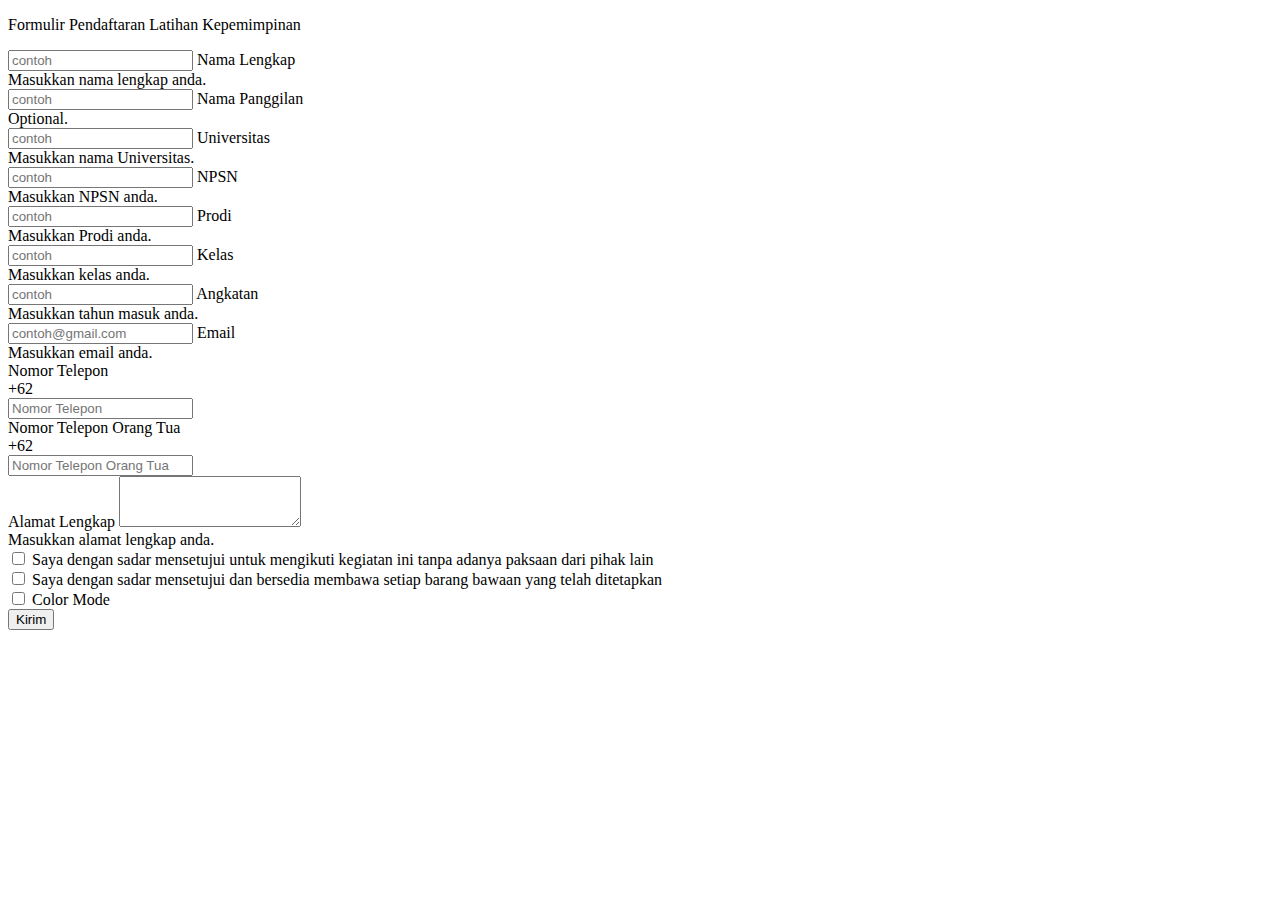
<file: Web/Bootstrap Form/index.html>
<!DOCTYPE html>
<html lang="en">
<head>
  <meta charset="UTF-8">
  <meta http-equiv="X-UA-Compatible" content="IE=edge">
  <meta name="viewport" content="width=device-width, initial-scale=1.0, user-scalabel=no">
  <link rel="icon" href="assets/logo.png" type="image/x-icon">
  <!-- <link rel="stylesheet" href="style.css"> -->
  <link href="https://cdn.jsdelivr.net/npm/bootstrap@5.3.0-alpha3/dist/css/bootstrap.min.css" rel="stylesheet" integrity="sha384-KK94CHFLLe+nY2dmCWGMq91rCGa5gtU4mk92HdvYe+M/SXH301p5ILy+dN9+nJOZ" crossorigin="anonymous">
  <title>Bootstrap Form</title>
</head>
<body class="bg-dark-subtle">
  <div class="container-fluid pt-3">
    <div class="bg-image p-5 text-center shadow-1-strong rounded mb-3 text-white"
    style="background-image: url('https://mdbcdn.b-cdn.net/img/new/slides/003.webp');">
    <p class="fs-1 fw-medium">Formulir Pendaftaran Latihan Kepemimpinan</p>
    </div>
    <form class="row g-3 needs-validation" novalidate>
      <div class="form-floating col-md-8">
        <input type="text" class="form-control" id="floatingInput" placeholder="contoh" required>
        <label for="floatingInput">Nama Lengkap</label>
        <div class="invalid-feedback">
          Masukkan nama lengkap anda.
        </div>
      </div>
      <div class="form-floating col-md-4">
        <input type="text" class="form-control" id="floatingInput" placeholder="contoh">
        <label for="floatingInput">Nama Panggilan</label>
        <div class="valid-feedback">
          Optional.
        </div>
      </div>
      <div class="form-floating col-12">
        <input type="text" class="form-control" id="floatingInput" placeholder="contoh" required>
        <label for="floatingInput">Universitas</label>
        <div class="invalid-feedback">
          Masukkan nama Universitas.
        </div>
      </div>
      <div class="form-floating col-12">
        <input type="text" class="form-control" id="floatingInput" placeholder="contoh" required>
        <label for="floatingInput">NPSN</label>
        <div class="invalid-feedback">
          Masukkan NPSN anda.
        </div>
      </div>
      <div class="form-floating col-md-6">
        <input type="text" class="form-control" id="floatingInput" placeholder="contoh" required>
        <label for="floatingInput">Prodi</label>
        <div class="invalid-feedback">
          Masukkan Prodi anda.
        </div>
      </div>
      <div class="form-floating col-md-3">
        <input type="text" class="form-control" id="floatingInput" placeholder="contoh" required>
        <label for="floatingInput">Kelas</label>
        <div class="invalid-feedback">
          Masukkan kelas anda.
        </div>
      </div>
      <div class="form-floating col-md-3">
        <input type="text" class="form-control" id="floatingInput" placeholder="contoh" required>
        <label for="floatingInput">Angkatan</label>
        <div class="invalid-feedback">
          Masukkan tahun masuk anda.
        </div>
      </div>
      <div class="form-floating col-12">
        <input type="email" class="form-control" id="floatingInput" placeholder="contoh@gmail.com" required>
        <label for="floatingInput">Email</label>
        <div class="invalid-feedback">
          Masukkan email anda.
        </div>
      </div>
      <div class="form col-12">
        <label class="visually-hidden" for="inlineFormInputGroupUsername">Nomor Telepon</label>
        <div class="input-group">
          <div class="input-group-text">+62</div>
          <input type="text" class="form-control" id="inlineFormInputGroupUsername" placeholder="Nomor Telepon" required>
        </div>
      </div>
      <div class="form col-12">
        <label class="visually-hidden" for="inlineFormInputGroupUsername">Nomor Telepon Orang Tua</label>
        <div class="input-group">
          <div class="input-group-text">+62</div>
          <input type="text" class="form-control" id="inlineFormInputGroupUsername" placeholder="Nomor Telepon Orang Tua" required>
        </div>
      </div>
      <div class="col-12">
        <label for="exampleFormControlTextarea1" class="form-label">Alamat Lengkap</label>
        <textarea class="form-control" id="exampleFormControlTextarea1" rows="3" required></textarea>
        <div class="invalid-feedback">
          Masukkan alamat lengkap anda.
        </div>
      </div>
      <div class="col-12">
        <div class="form-check">
          <input class="form-check-input" type="checkbox" id="gridCheck" required>
          <label class="form-check-label" for="gridCheck">
            Saya dengan sadar mensetujui untuk mengikuti kegiatan ini tanpa adanya paksaan dari pihak lain
          </label>
        </div>
      <div class="col-12">
        <div class="form-check">
          <input class="form-check-input" type="checkbox" id="gridCheck" required>
          <label class="form-check-label" for="gridCheck">
            Saya dengan sadar mensetujui dan bersedia membawa setiap barang bawaan yang telah ditetapkan
          </label>
        </div>
      </div>
      <div class="form-check form-switch pt-2">
        <input class="form-check-input" type="checkbox" role="switch" id="colorMode">
        <label class="form-check-label" for="flexSwitchCheckDefault">Color Mode</label>
      </div>
      <div class="col-12 pt-3">
        <button type="submit" class="btn btn-primary">Kirim</button>
      </div>
    </form>
  </div>
  <script src="script.js"></script>
  <script src="https://cdn.jsdelivr.net/npm/bootstrap@5.3.0-alpha3/dist/js/bootstrap.bundle.min.js" integrity="sha384-ENjdO4Dr2bkBIFxQpeoTz1HIcje39Wm4jDKdf19U8gI4ddQ3GYNS7NTKfAdVQSZe" crossorigin="anonymous"></script>
</body>
</html>
</file>
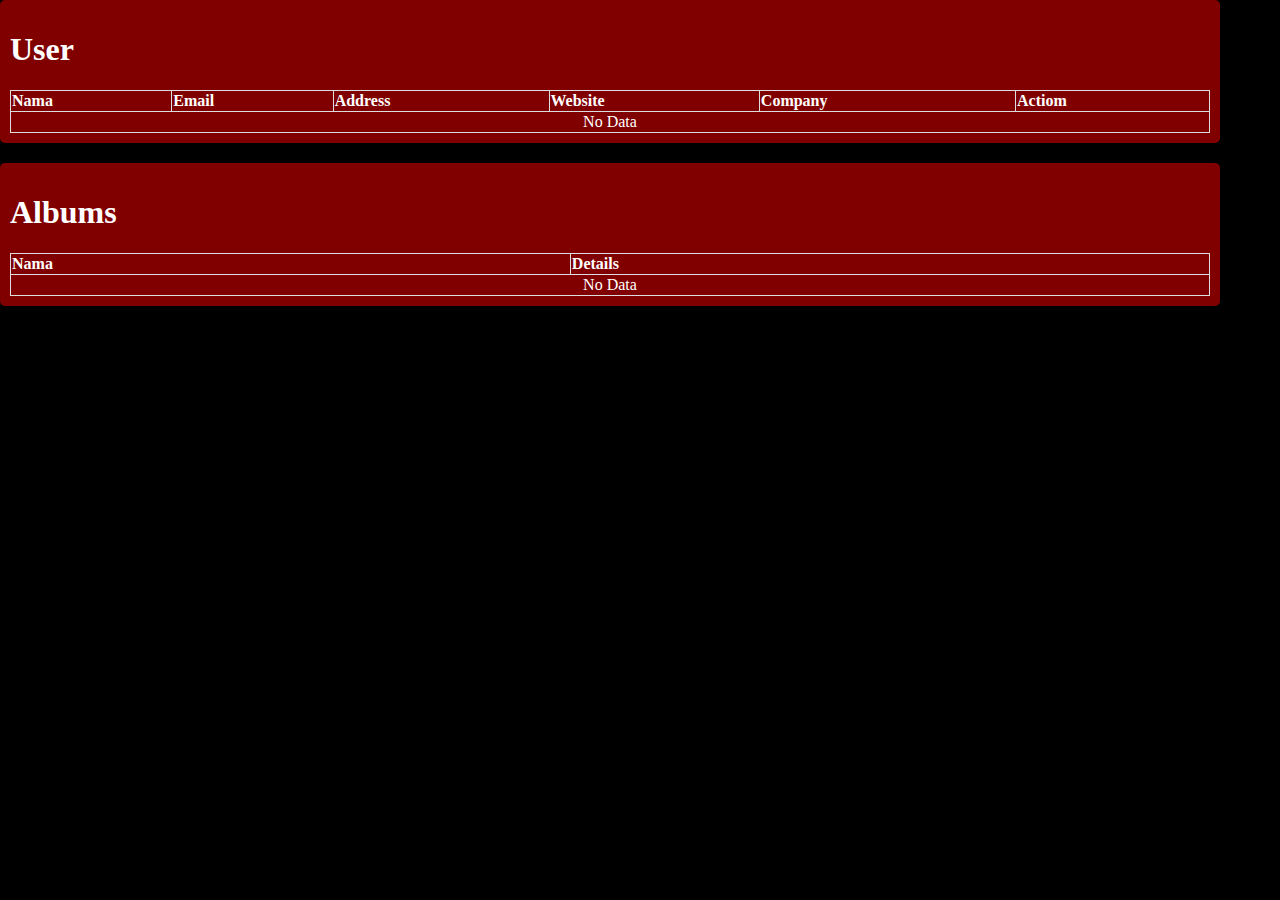
<file: Web/Javascript-Ajax-XMLHttpRequest/index.html>
<!DOCTYPE html>
<html lang="en">
<head>
  <meta charset="utf-8">
  <meta http-equiv="X-UA-Compatible" content="IE=edge">
  <meta name="viewport" content="width=device-width, initial-scale=1.0">
  <title>Javascript</title>
  <script src="main.js" charset="utf-8"></script>
  <link rel="stylesheet" href="main.css" media="screen" title="no title" charset="utf-8">
  <script src="main.js"></script>
</head>
<body onload="onDocumentFinish()">
  <div style="max-width: 1200px;" class="center">
    <h1>User</h1>
    <table id="tableUser">
      <thead>
        <tr>
          <th>Nama</th>
          <th>Email</th>
          <th>Address</th>
          <th>Website</th>
          <th>Company</th>
          <th>Actiom</th>
        </tr>
      </thead>
      <tbody>
        <tr>
          <td style="text-align: center;" colspan="6">No Data</td>
        </tr>
      </tbody>
    </table>
  </div>
  <div style="max-width: 1200px;" class="center">
    <h1 id="albumTitle">Albums</h1>
    <table id="tableAlbum">
      <thead>
        <tr>
          <th>Nama</th>
          <th>Details</th>
        </tr>
      </thead>
      <tbody>
        <tr>
          <td style="text-align: center;" colspan="2">No Data</td>
        </tr>
      </tbody>
    </table>
  </div>
  <div id="photos" style="text-align: center;">
  </div>
</body>
</html>
</file>
<file: Web/Javascript-Ajax-XMLHttpRequest/main.css>
body{
  margin: 0px;
  height: 100%;
  color: white;
  background-color: black;
}

.center{
  background-color: maroon;
  padding: 10px;
}

img{
  width: 200px;
  height: 200px;
  
}

div{
  border-radius: 5px;
  margin-bottom: 20px;
}

tr{
  border-radius: 5px;
}

table, td, th{
  border: 1px solid #ddd;
  text-align: left;
}

table{
  border-collapse: collapse;
  width: 100%;
}
</file>
